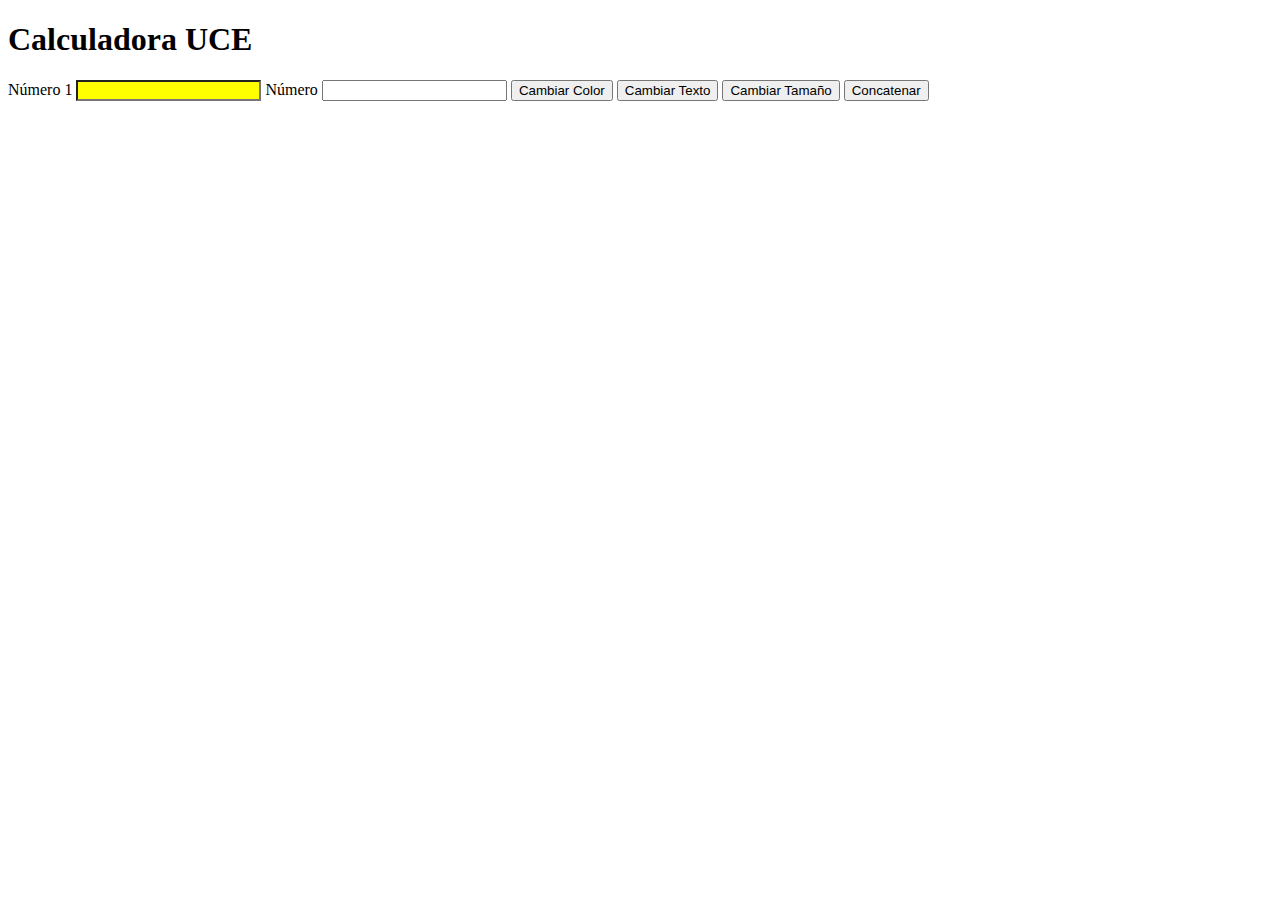
<file: html/calculadora.html>
<!DOCTYPE html>
<html lang="en">

<head>
    <meta charset="UTF-8">
    <meta name="viewport" content="width=device-width, initial-scale=1.0">
    <title>Document</title>
    <link rel="stylesheet" href="../css/calculadora.css">
</head>

<body>
    <header>
        <h1>Calculadora UCE</h1>
    </header>
    <nav></nav>
    <section>
        <label id="id_label_1" for="id_numero_1">Número 1</label>
        <input id="id_numero_1" type="number">
        <label id="id_label_2" for="id_numero_2">Número</label>
        <input id="id_numero_2" type="number">
        <button onclick="document.getElementById('id_label_1').style.background='blue'">Cambiar Color</button>
        <button onclick="document.getElementById('id_label_2').innerText='Número 2'">Cambiar Texto</button>
        <button onclick="document.getElementById('id_label_1').style.fontSize='40px'">Cambiar Tamaño</button>
        <button onclick="document.getElementById('id_concatenar').innerText=document.getElementById('id_label_1').innerText + document.getElementById('id_label_2').innerText">Concatenar</button>
        <label id="id_concatenar" for=""></label>
    </section>
    <aside></aside>
    <footer>
    </footer>
</body>

</html>
</file>
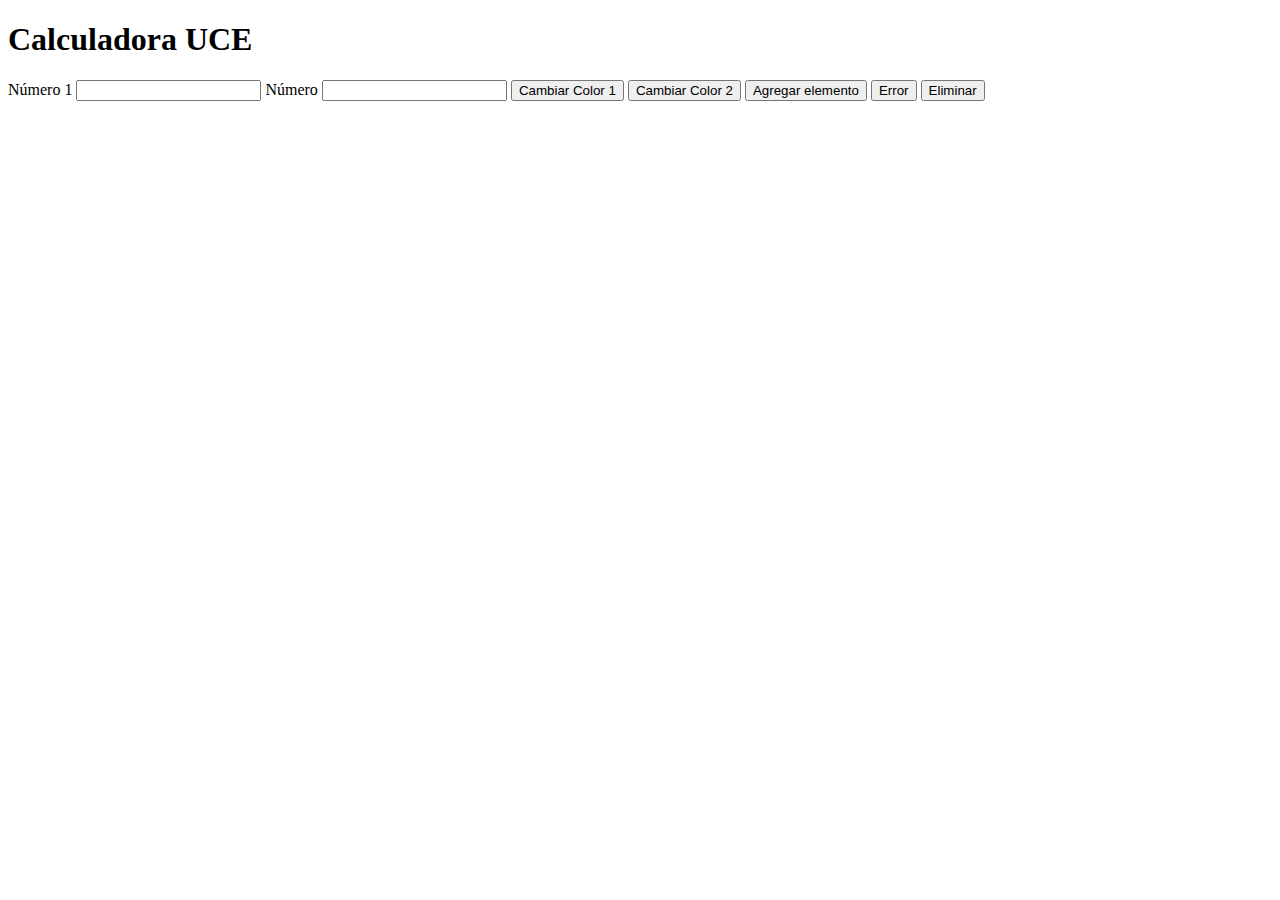
<file: html/calculadoraexterna.html>
<!DOCTYPE html>
<html lang="en">
<head>
    <meta charset="UTF-8">
    <meta name="viewport" content="width=device-width, initial-scale=1.0">
    <title>Document</title>
    <script> src="../js/calculadora.js"</script>
</head>

<body>
    <header>
        <h1>Calculadora UCE</h1>
    </header>
    <nav></nav>
    <section>
        <div id="id_espacio"></div>
        <label id="id_label_1" for="id_numero_1">Número 1</label>
        <input id="id_numero_1" type="number">
        <label id="id_label_2" for="id_numero_2">Número</label>
        <input id="id_numero_2" type="number">
        <button onclick="cambiarColor('id_label_1','blue')">Cambiar Color 1</button>
        <button onclick="cambiarColor('id_label_2','yellow')">Cambiar Color 2</button>
        <button onclick="agregarBoton()">Agregar elemento</button>
        <button id="id_error">Error</button>
        <button ondblclick="eliminar('id_error')">Eliminar</button>
    </section>
    <aside></aside>
    <footer>
    </footer>
</body>

</html>
</file>
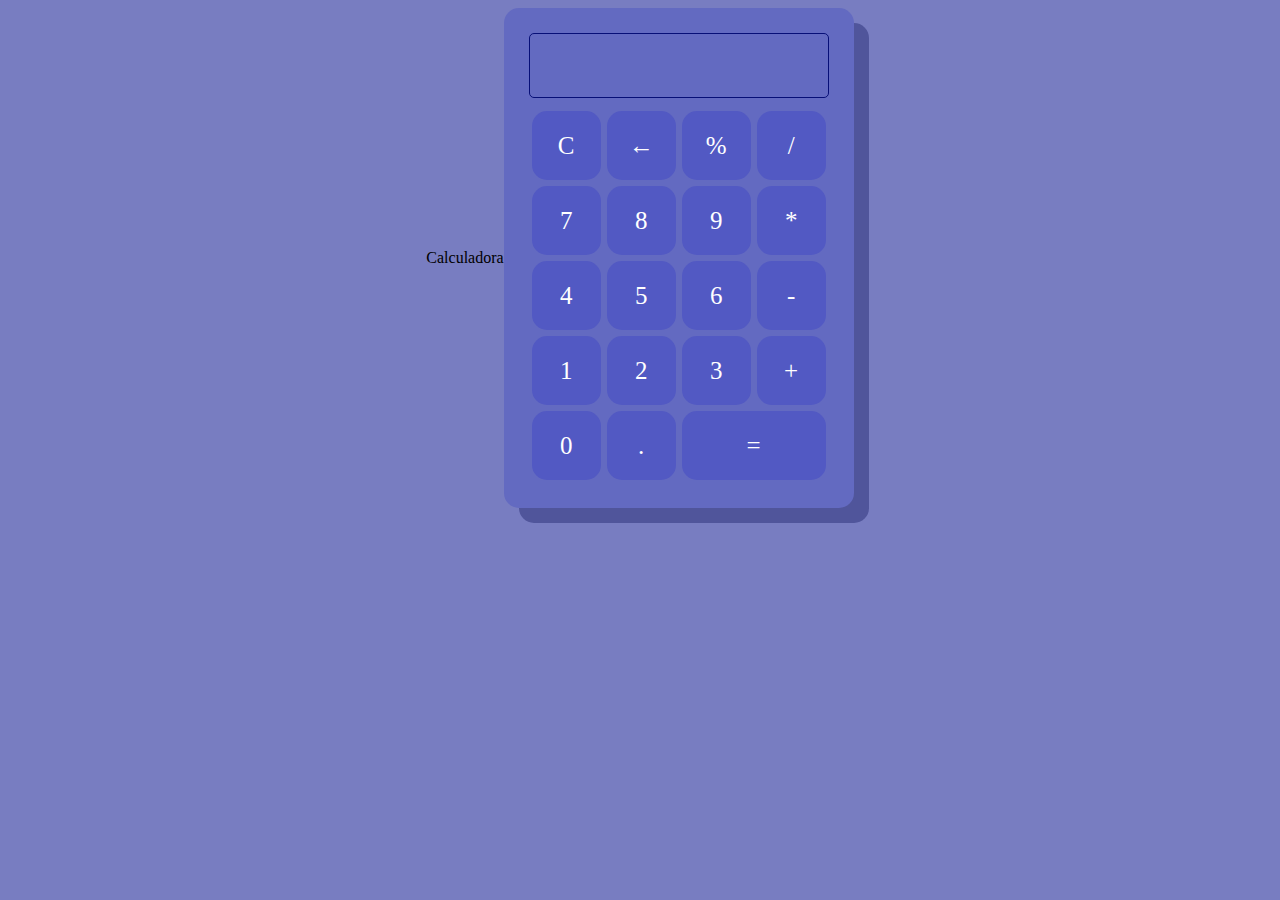
<file: html/calculadorafinal.html>
<!DOCTYPE html>
<html lang="en">

<head>
    <meta charset="UTF-8">
    <meta name="viewport" content="width=device-width, initial-scale=1.0">
    <title>Document</title>
    <link rel="stylesheet" href="../css/calculadorafinal.css">
    <script src="../js/calculadorafinal.js"></script>
</head>

<body>
    <div class="container">
        <header>Calculadora</header>
        <nav></nav>
        <section>
            <div class="calculadora">
                <div id="id_display" class="display-calculadora"></div>
                <button onclick="borrar()">C</button>
                <button>&larr;</button>
                <button>%</button>
                <button onclick="mostrarEnDisplay('/')">/</button>
                <button onclick="mostrarEnDisplay(7)">7</button>
                <button onclick="mostrarEnDisplay(8)">8</button>
                <button onclick="mostrarEnDisplay(9)">9</button>
                <button onclick="mostrarEnDisplay('*')">*</button>
                <button onclick="mostrarEnDisplay(4)">4</button>
                <button onclick="mostrarEnDisplay(5)">5</button>
                <button onclick="mostrarEnDisplay(6)">6</button>
                <button onclick="mostrarEnDisplay('-')">-</button>
                <button onclick="mostrarEnDisplay(1)">1</button>
                <button onclick="mostrarEnDisplay(2)">2</button>
                <button onclick="mostrarEnDisplay(3)">3</button>
                <button onclick="mostrarEnDisplay('+')">+</button>
                <button onclick="mostrarEnDisplay(0)">0</button>
                <button>.</button>
                <button onclick="sumar()" class="columna-2">=</button>
            </div>
        </section>
        <footer></footer>
    </div>
</body>

</html>
</file>
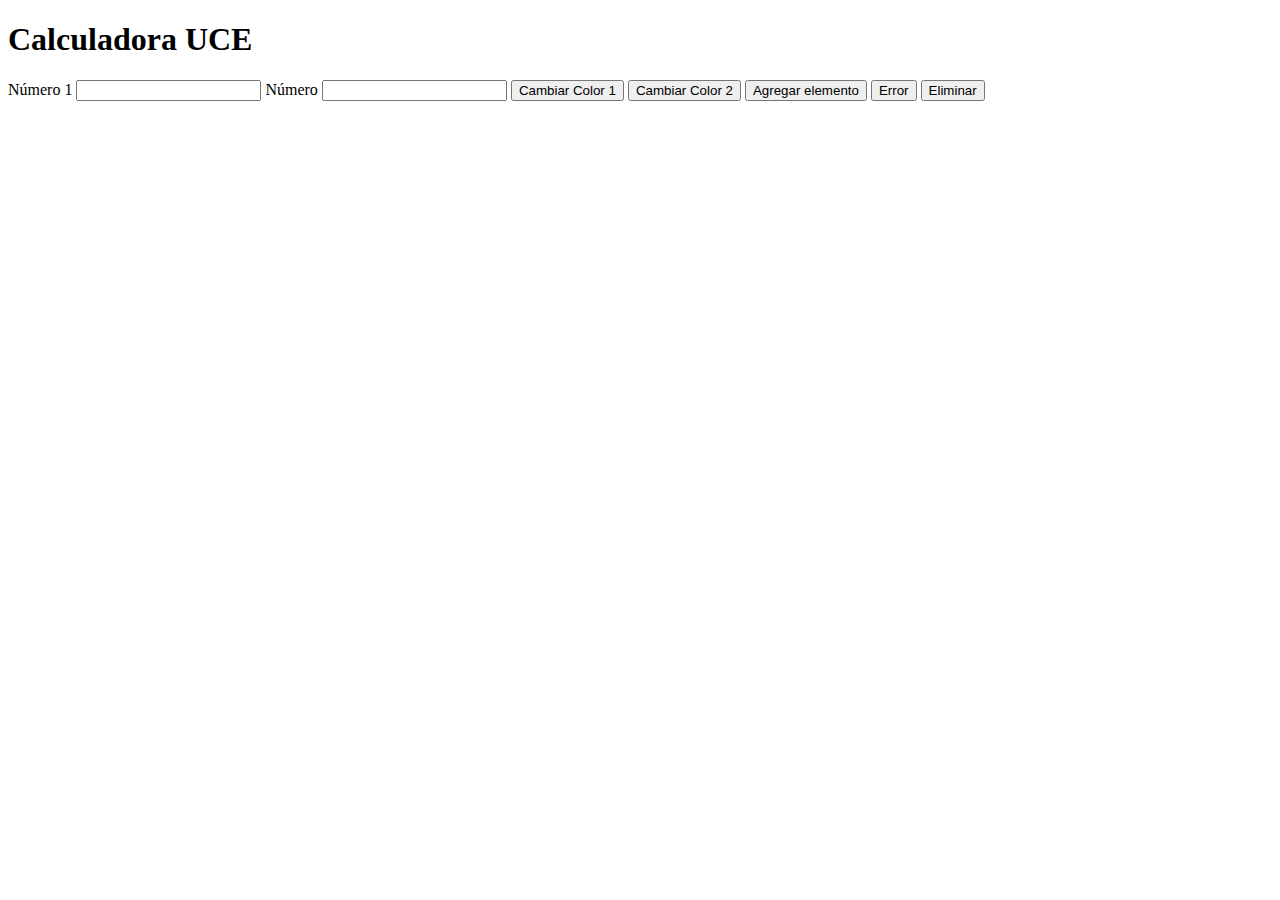
<file: html/calculadorainterna.html>
<!DOCTYPE html>
<html lang="en">
<head>
    <meta charset="UTF-8">
    <meta name="viewport" content="width=device-width, initial-scale=1.0">
    <title>Document</title>
    <script>
        function cambiarColor(elemento, color){
            document.getElementById(elemento).style.color=color;
        }

        function agregarBoton(){
            document.getElementById('id_espacio').innerHTML='<button>Agregado</button>';
        }

        function eliminar(idElemento){
            document.getElementById(idElemento).remove();
        }
    </script>
</head>

<body>
    <header>
        <h1>Calculadora UCE</h1>
    </header>
    <nav></nav>
    <section>
        <div id="id_espacio"></div>
        <label id="id_label_1" for="id_numero_1">Número 1</label>
        <input id="id_numero_1" type="number">
        <label id="id_label_2" for="id_numero_2">Número</label>
        <input id="id_numero_2" type="number">
        <button onclick="cambiarColor('id_label_1','blue')">Cambiar Color 1</button>
        <button onclick="cambiarColor('id_label_2','yellow')">Cambiar Color 2</button>
        <button onclick="agregarBoton()">Agregar elemento</button>
        <button id="id_error">Error</button>
        <button ondblclick="eliminar('id_error')">Eliminar</button>
    </section>
    <aside></aside>
    <footer>
    </footer>
</body>

</html>
</file>
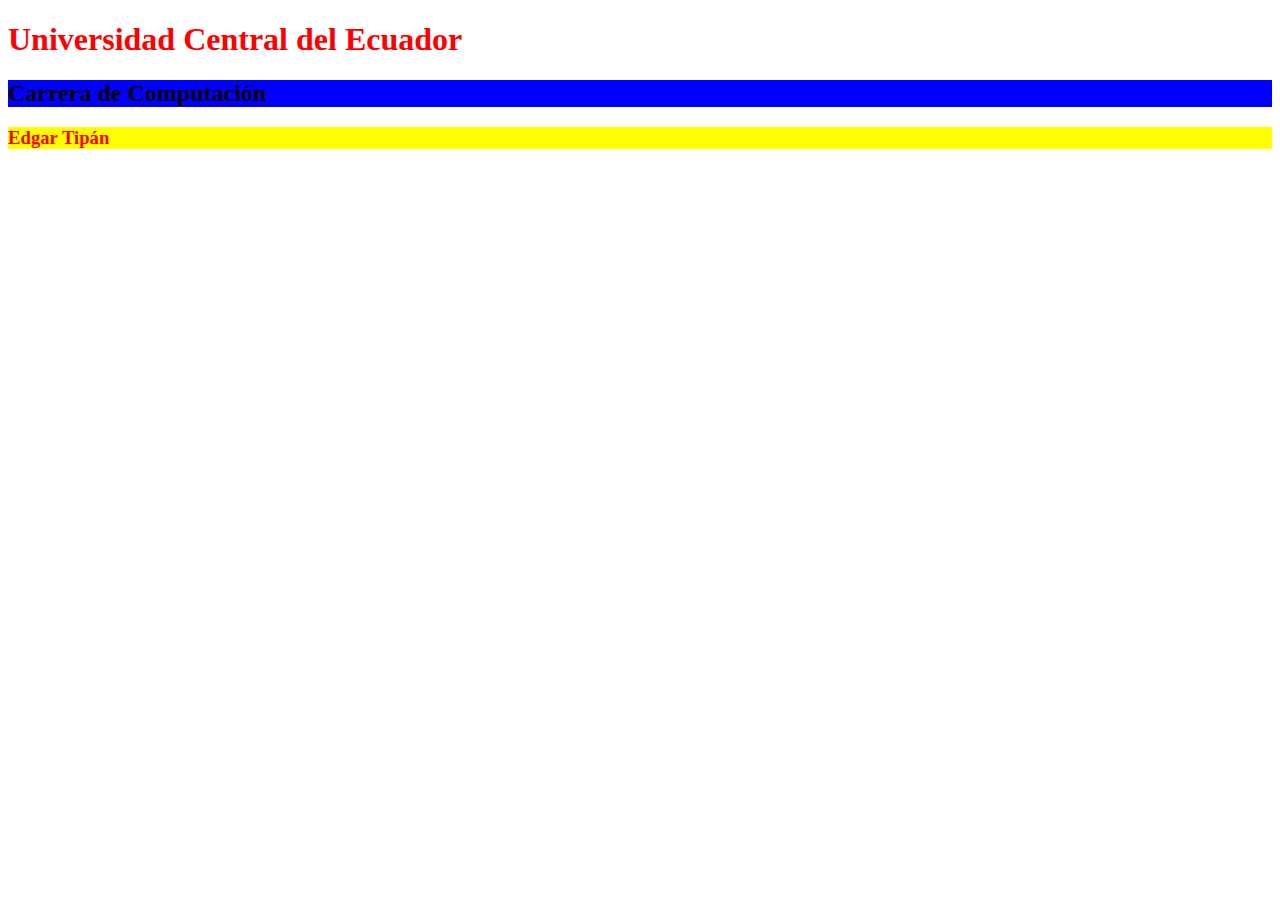
<file: html/estilosenlinea.html>
<!DOCTYPE html>
<html lang="en">

<head>
    <meta charset="UTF-8">
    <meta name="viewport" content="width=device-width, initial-scale=1.0">
    <title>Document</title>
</head>

<body>
    <header>
    </header>
    <nav></nav>
    <section>
        <h1 style="color: red;">Universidad Central del Ecuador</h1>
        <h2 style="background: blue;">Carrera de Computación</h2>
        <h3 style="color: red;background: yellow">Edgar Tipán</h3>
    </section>
    <aside></aside>
    <footer>
    </footer>

</body>

</html>
</file>
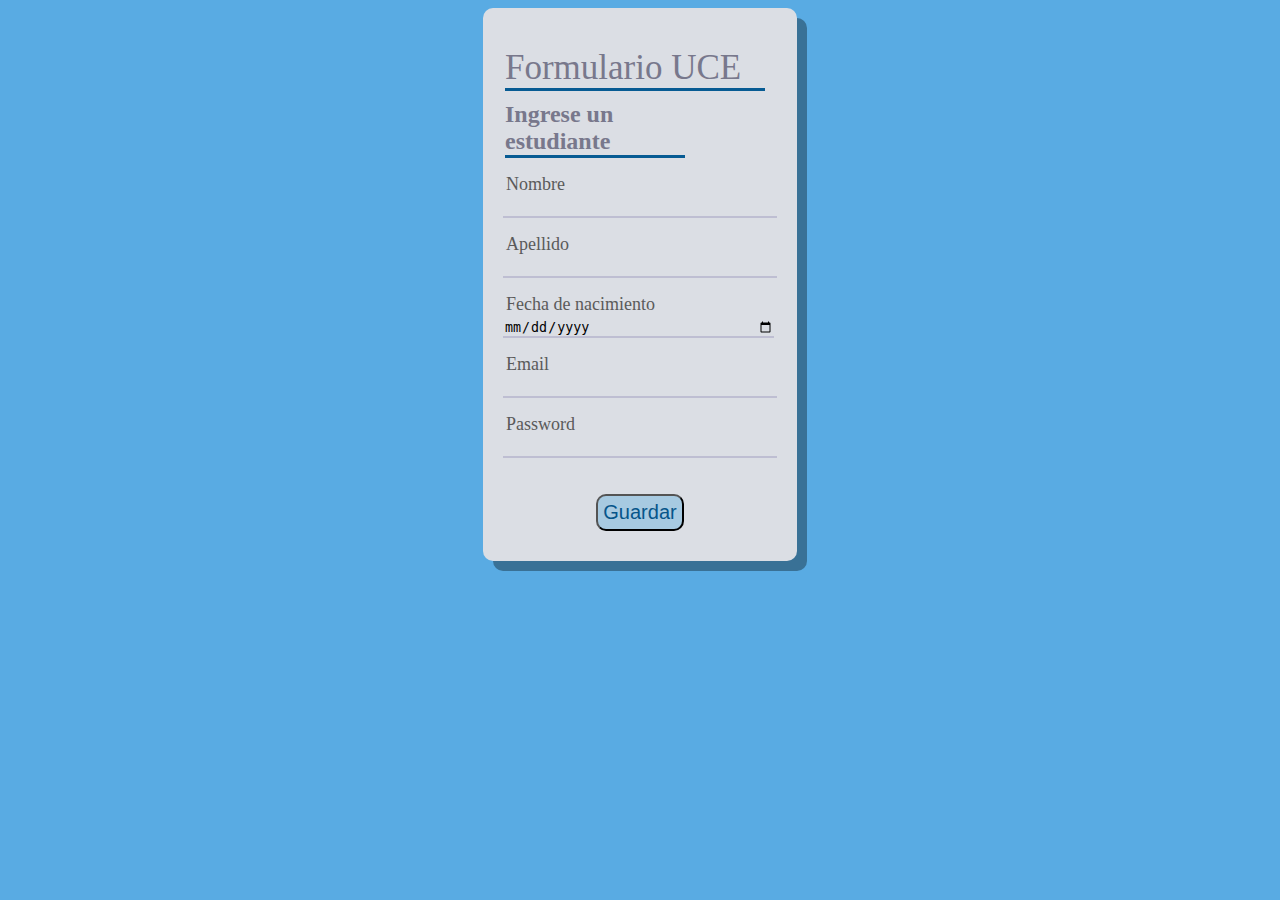
<file: html/formulario.html>
<!DOCTYPE html>
<html lang="en">

<head>
    <meta charset="UTF-8">
    <meta name="viewport" content="width=device-width, initial-scale=1.0">
    <title>Document</title>
    <link rel="stylesheet" href="../css/formulario.css">
    <script src="../js/formulario.js"></script>
</head>

<body>
    <div class="container">
        <div class="formulario">
            <header>Formulario UCE</header>
            <nav></nav>
            <section>
                <form action="#"> <!-- Accion que se realiza dentro del formulario -->
                    <h2>Ingrese un estudiante</h2>
                    <p type="Nombre"><input id="id_nombre" type="text"></p>
                    <p type="Apellido"><input type="text"></p>
                    <p type="Fecha de nacimiento"><input type="date"></p>
                    <p type="Email"><input type="email"></p>
                    <p type="Password"><input type="password"></p>
                    <div class="centra-boton">
                        <button onclick="guardar()">Guardar</button>
                    </div>
                </form>
            </section>
            <footer></footer>
        </div>
    </div>
</body>

</html>
</file>
<file: css/calculadora.css>
#id_numero_1 {
    color: red;
    background-color: yellow;
}
</file>
<file: css/calculadorafinal.css>
.container {
    display: flex;
    justify-content: center;
    align-items: center;
}

.calculadora {
    display: grid;
    grid-template-columns: 75px 75px 75px 75px;
    grid-template-rows: 75px 75px 75px 75px 75px 75px;
    padding: 25px;
    /*border: 1px solid black;*/
    border-radius: 15px;
    background: #636ac1;
    box-shadow: 15px 15px #50559b;
}

body {
    background: #787dc1;
}

.display-calculadora {
    grid-column: span 4;
    text-align: right;
    padding: 10px;
    border: 1px solid #070f77;
    font-size: 20px;
    font-family: 'Segoe UI', Tahoma, Geneva, Verdana, sans-serif;
    border-radius: 5px;
    margin-bottom: 10px;
}

button {
    cursor: pointer;
    margin: 3px;
    border-radius: 15px;
    border: none;
    background: #5259c3;
    font-family: digital-7;
    font-size: 25px;
    color: white;

}

.columna-2 {
    grid-column: span 2;
}

button:active {
    background: #5e65be;
}
</file>
<file: css/formulario.css>
.container {
    display: flex;
    justify-content: center;
    align-items: center;
}

body {
    background: #59abe3;
}

p:before {
    content: attr(type);
    display: block;
    margin: 3px;
    font-size: 18px;
    color: #5a5a5a;
}

input {
    width: 270px;
    border: none;
    border-bottom: 2px solid #bebed2;
    background: none;
}

input:focus {
    outline: none;
    border-bottom: 3px solid #7c7ccf;
}

h2,
header {
    margin: 10px 2px;
    width: 180px;
    color: #78788c;
    border-bottom: 3px solid #075b93;
}

header {
    font-size: 35px;
    width: 260px;
}

.formulario {
    border-radius: 10px;
    background: #dbdee4;
    padding: 30px 20px;
    box-shadow: 10px 10px #397196;
}

button {
    background: #a7cae1;
    padding: 5px;
    font-size: 20px;
    color: #06558a;
    border-radius: 10px;
    margin-top: 20px;
}

.centra-boton {
    display: flex;
    justify-content: center;
}
</file>
